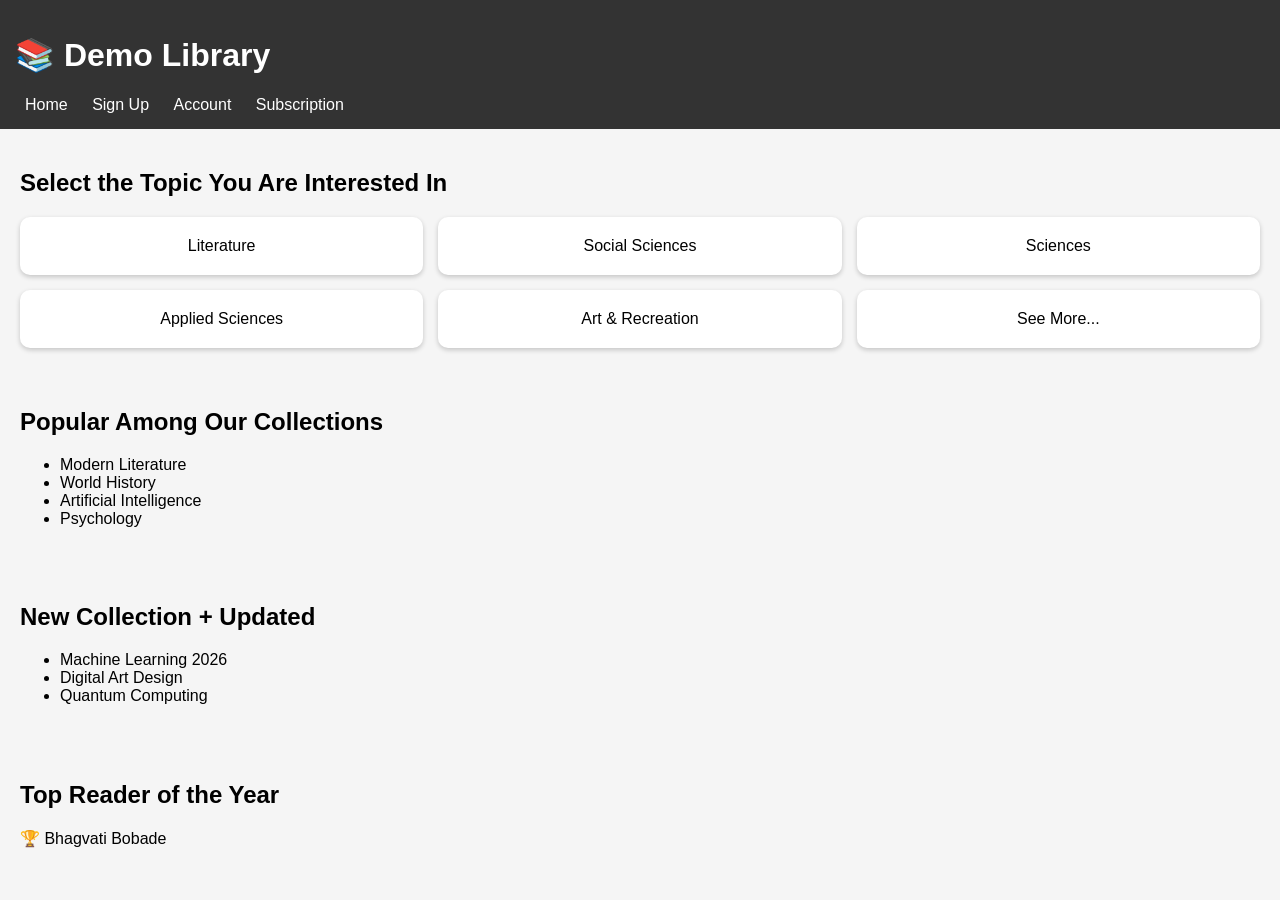
<file: index.html>
<!DOCTYPE html>
<html>
<head>
<title>Demo Library</title>
<link rel="stylesheet" href="style.css">
</head>

<body>

<header>
<h1>📚 Demo Library</h1>

<nav>
<a href="index.html">Home</a>
<a href="signup.html">Sign Up</a>
<a href="account.html">Account</a>
<a href="plans.html">Subscription</a>
</nav>

</header>

<section>

<h2>Select the Topic You Are Interested In</h2>

<div class="topics">

<div class="card">Literature</div>
<div class="card">Social Sciences</div>
<div class="card">Sciences</div>
<div class="card">Applied Sciences</div>
<div class="card">Art & Recreation</div>
<div class="card">See More...</div>

</div>

</section>

<section>

<h2>Popular Among Our Collections</h2>

<ul>
<li>Modern Literature</li>
<li>World History</li>
<li>Artificial Intelligence</li>
<li>Psychology</li>

</ul>

</section>

<section>

<h2>New Collection + Updated</h2>

<ul>
<li>Machine Learning 2026</li>
<li>Digital Art Design</li>
<li>Quantum Computing</li>

</ul>

</section>

<section>

<h2>Top Reader of the Year</h2>

<p>🏆 Bhagvati Bobade</p>

</section>

<script src="script.js"></script>

</body>
</html>
</file>
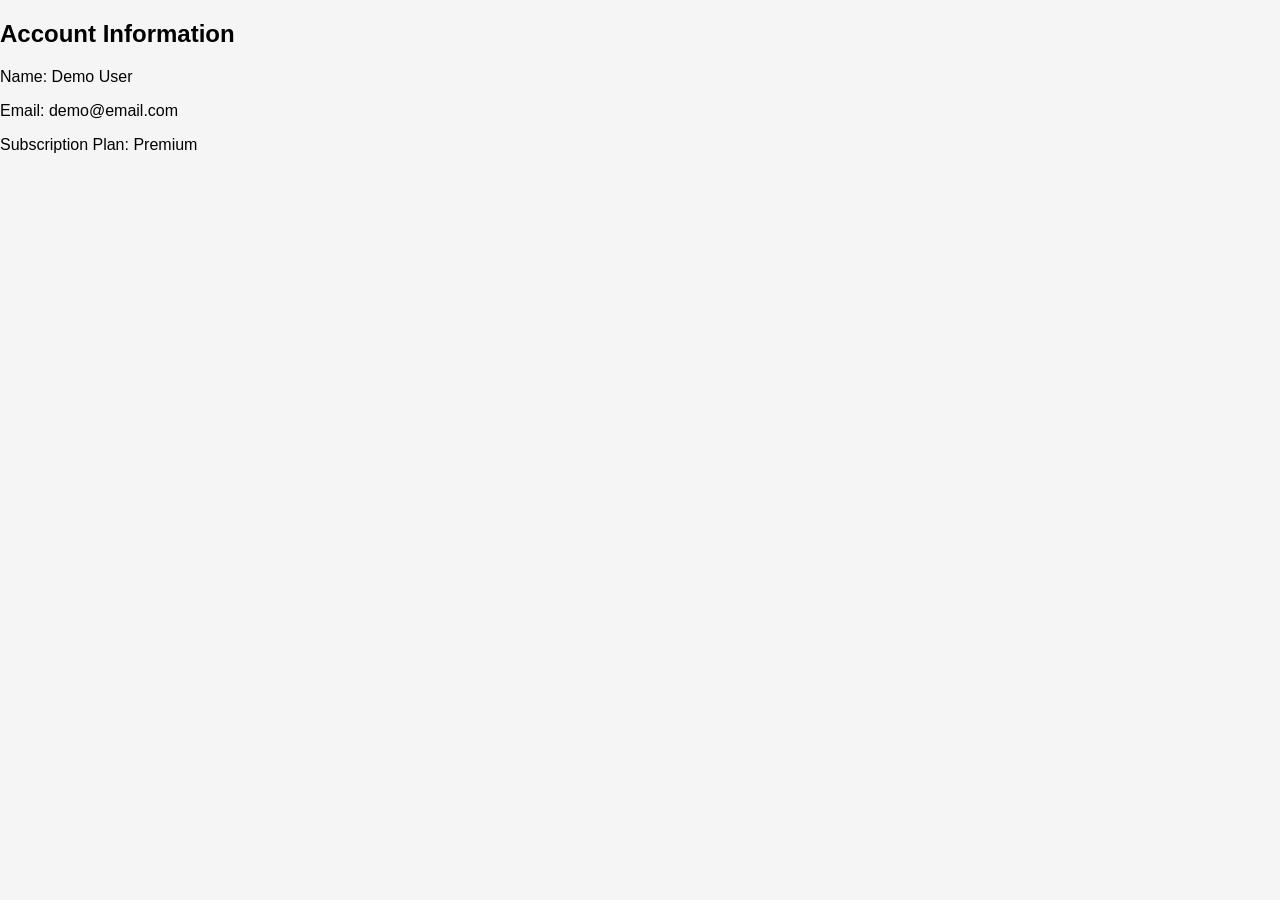
<file: account.html>
<!DOCTYPE html>
<html>
<head>
<title>Account Information</title>
<link rel="stylesheet" href="style.css">
</head>

<body>

<h2>Account Information</h2>

<div class="account">

<p>Name: Demo User</p>
<p>Email: demo@email.com</p>
<p>Subscription Plan: Premium</p>

</div>

</body>
</html>
</file>
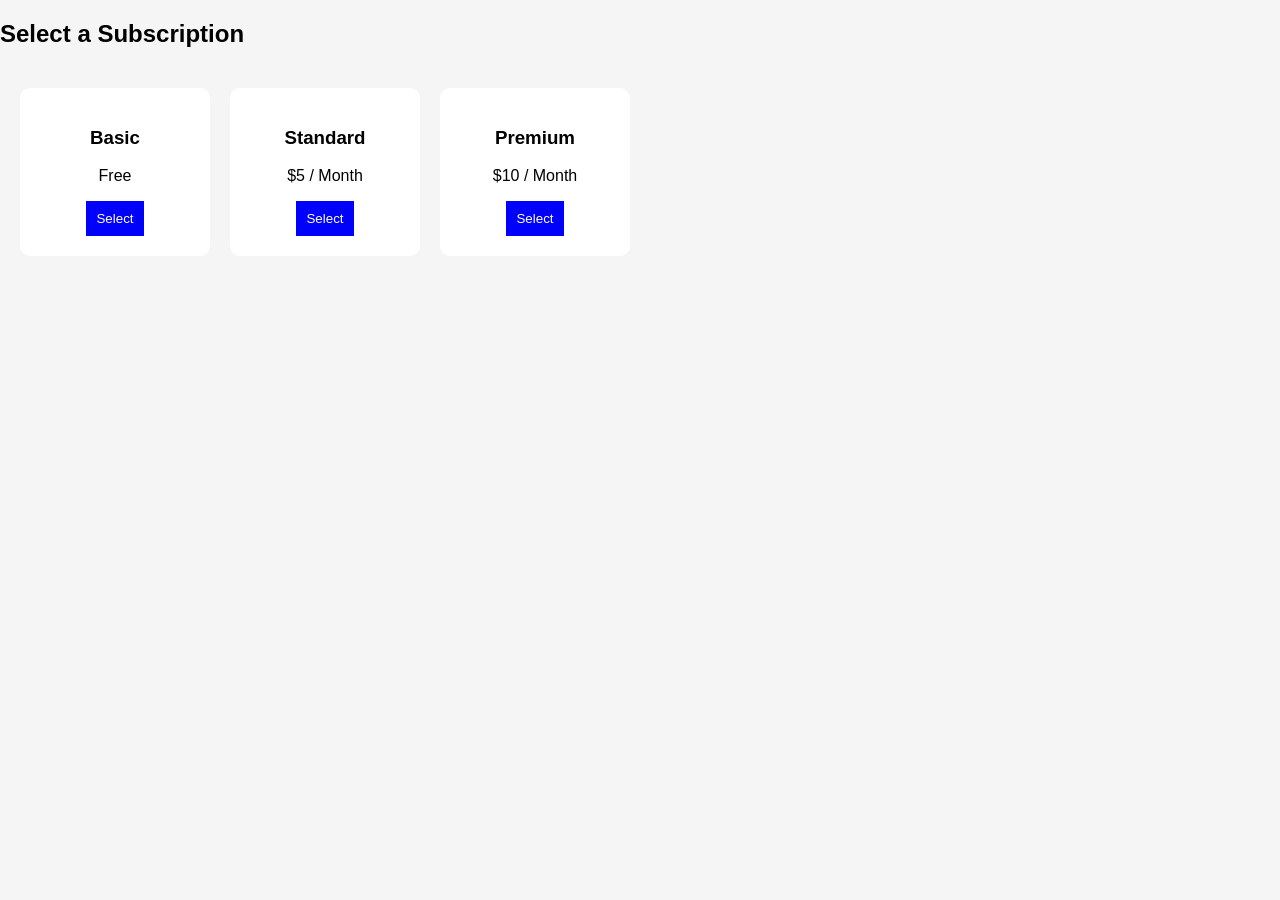
<file: plans.html>
<!DOCTYPE html>
<html>
<head>
<title>Subscription Plans</title>
<link rel="stylesheet" href="style.css">
</head>

<body>

<h2>Select a Subscription</h2>

<div class="plans">

<div class="plan">
<h3>Basic</h3>
<p>Free</p>
<button>Select</button>
</div>

<div class="plan">
<h3>Standard</h3>
<p>$5 / Month</p>
<button>Select</button>
</div>

<div class="plan">
<h3>Premium</h3>
<p>$10 / Month</p>
<button>Select</button>
</div>

</div>

</body>
</html>
</file>
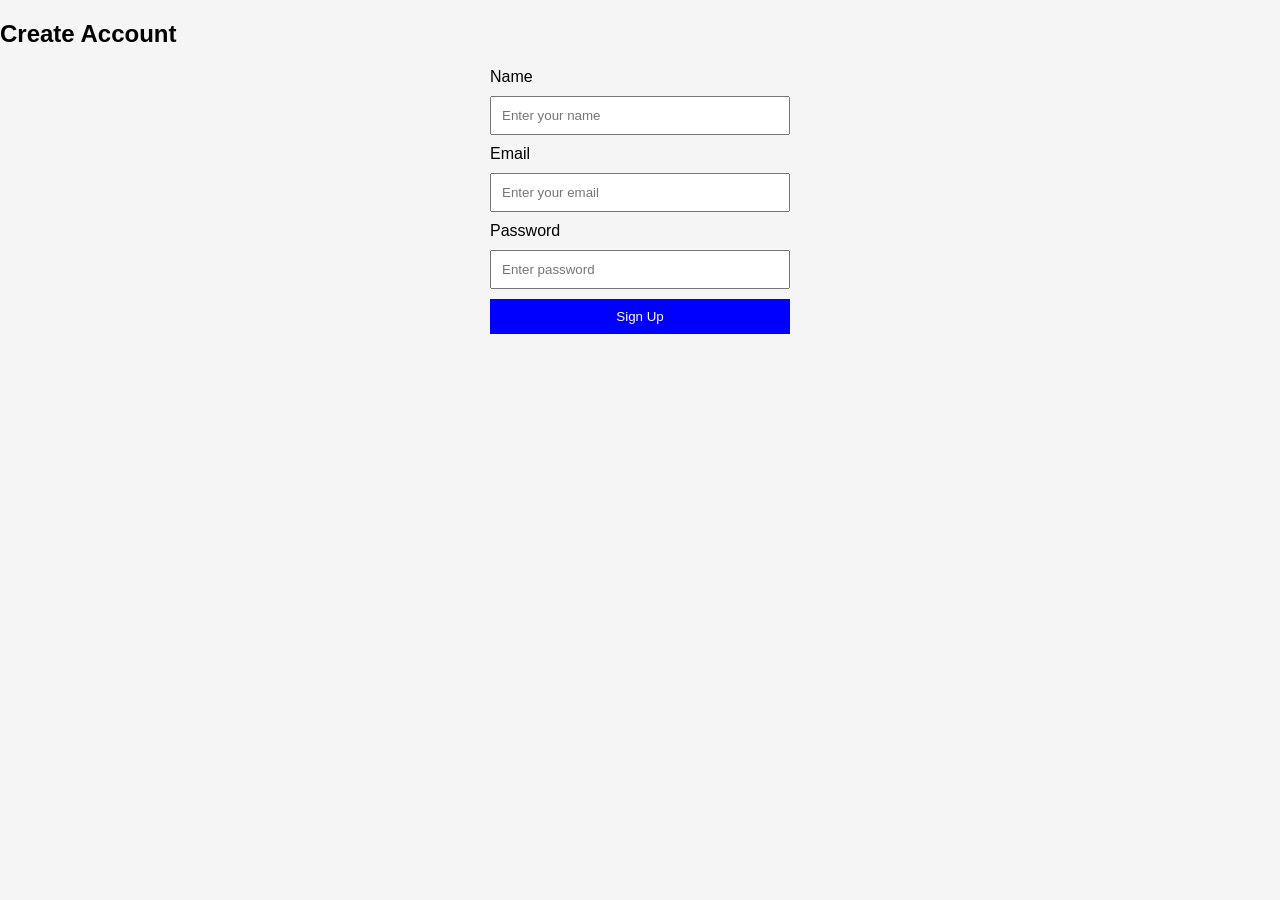
<file: signup.html>
<!DOCTYPE html>
<html>
<head>
<title>Sign Up</title>
<link rel="stylesheet" href="style.css">
</head>

<body>

<h2>Create Account</h2>

<form>

<label>Name</label>
<input type="text" placeholder="Enter your name">

<label>Email</label>
<input type="email" placeholder="Enter your email">

<label>Password</label>
<input type="password" placeholder="Enter password">

<button type="submit">Sign Up</button>

</form>

</body>
</html>
</file>
<file: style.css>
body{
font-family: Arial;
margin:0;
background:#f5f5f5;
}

header{
background:#333;
color:white;
padding:15px;
}

nav a{
color:white;
margin:10px;
text-decoration:none;
}

section{
padding:20px;
}

.topics{
display:grid;
grid-template-columns:repeat(3,1fr);
gap:15px;
}

.card{
background:white;
padding:20px;
border-radius:10px;
text-align:center;
box-shadow:0 2px 5px rgba(0,0,0,0.2);
}

.plans{
display:flex;
gap:20px;
padding:20px;
}

.plan{
background:white;
padding:20px;
border-radius:10px;
text-align:center;
width:150px;
}

form{
display:flex;
flex-direction:column;
width:300px;
margin:auto;
}

input{
padding:10px;
margin:10px 0;
}

button{
padding:10px;
background:blue;
color:white;
border:none;
}
</file>
